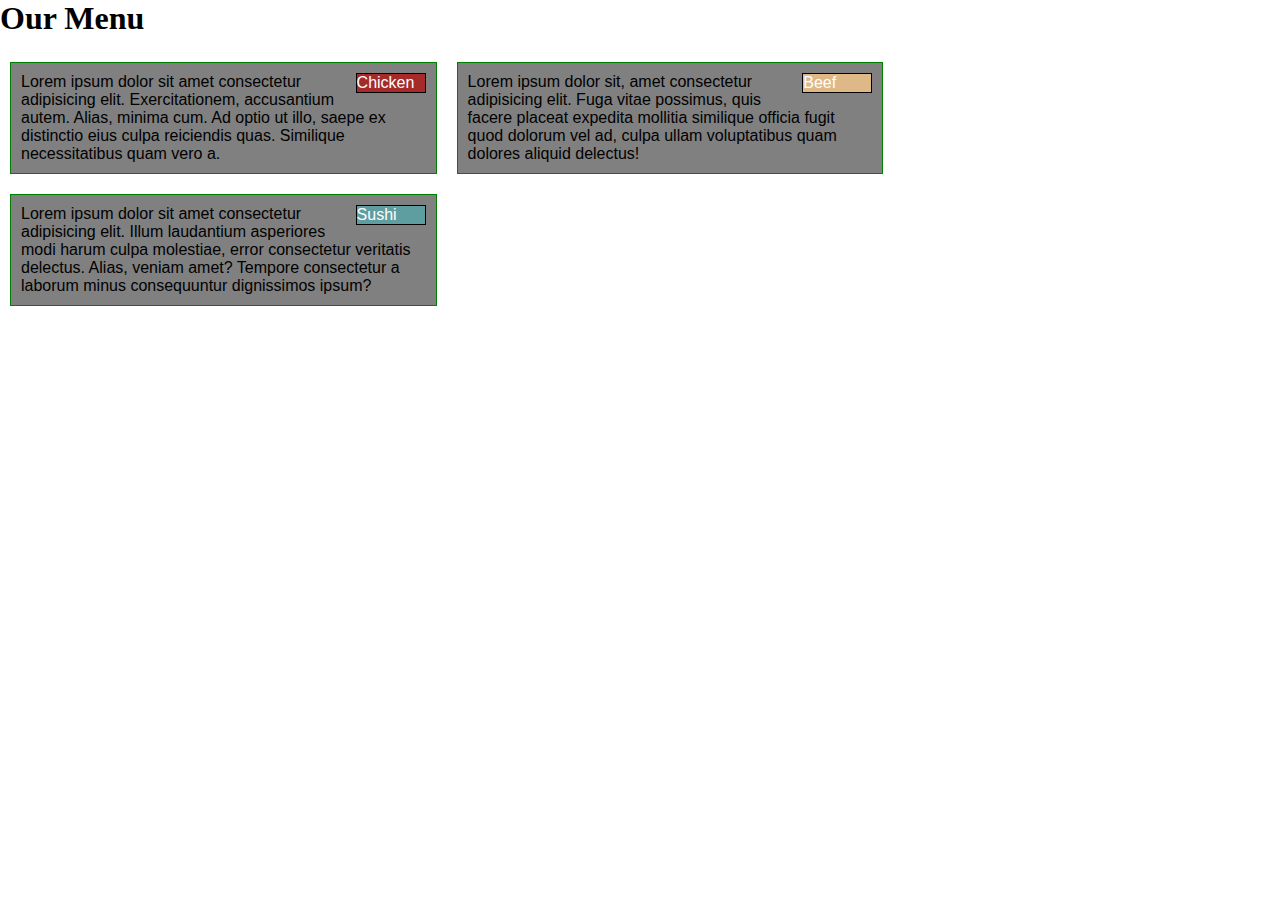
<file: module2_solution/index.html>
<!DOCTYPE html>
<html>
<head>
<meta charset="utf-8">
<meta name="viewport" content="width=device-width, initial-scale=1">
<title>Responsive Layout</title>
<link rel="stylesheet" href="style.css"> 
<style>

    
    </style>
</head>
<body>
<h1>Our Menu</h1>

<div class="row">
  <section class="col-lg-4 col-md-6">
    <p id="p1" class="heading">Chicken</p> 
    Lorem ipsum dolor sit amet consectetur adipisicing elit. Exercitationem, accusantium autem. Alias, minima cum. Ad optio ut illo, saepe ex distinctio eius culpa reiciendis quas. Similique necessitatibus quam vero a.</section>
  <section class="col-lg-4 col-md-6">
    <p id="p2" class="heading">Beef</p> 
    Lorem ipsum dolor sit, amet consectetur adipisicing elit. Fuga vitae possimus, quis facere placeat expedita mollitia similique officia fugit quod dolorum vel ad, culpa ullam voluptatibus quam dolores aliquid delectus!</section>
  <section class="col-lg-4 col-md-12">
    <p id="p3" class="heading">Sushi</p> 
    Lorem ipsum dolor sit amet consectetur adipisicing elit. Illum laudantium asperiores modi harum culpa molestiae, error consectetur veritatis delectus. Alias, veniam amet? Tempore consectetur a laborum minus consequuntur dignissimos ipsum?
</div>

</body>
</html>
</file>
<file: module2_solution/style.css>
/********** Base styles **********/
* {
    box-sizing: border-box;
    margin: 0;
    padding: 0;
  }
  h1 {
    margin-bottom: 15px;
  }
  

  p {
    border: 1px solid black;
    background-color: #A52A2A;
    width: 80%;
    height: 150px;
    margin-right: auto;
    margin-left: auto;
    font-family: Helvetica;
    color: white;
  }

  section {
    border: 1px solid black;
    background-color: grey;  
    font-family: Helvetica;
    color: black;
    margin: 10px;
    padding: 10px;
  } 

  .heading {
    border: 1px solid black;
    width: 70px;
    height: 20px;
    border: 1px solid black;
    margin-bottom: 5px;
  }
  #p1 {
    background-color: #A52A2A;
    float:right; 
  }
  #p2 {
    background-color: #DEB887;
    float:right;
  }
  #p3 {
    background-color: #5F9EA0;
    float:right;
  } 
  
  /* Simple Responsive Framework. */
  .row {
    width: 100%;
  }
  
/********** Large devices only **********/
@media (min-width: 992px) {
    .col-lg-1, .col-lg-2, .col-lg-3, .col-lg-4, .col-lg-5, .col-lg-6, .col-lg-7, .col-lg-8, .col-lg-9, .col-lg-10, .col-lg-11, .col-lg-12 {
      float: left;
      border: 1px solid green;
    }
    .col-lg-1 {
      width: 8.33%;
    }
    .col-lg-2 {
      width: 16.66%;
    }
    .col-lg-3 {
      width: 25%;
    }
    .col-lg-4 {
      width: 33.33%;
    }
    .col-lg-5 {
      width: 41.66%;
    }
    .col-lg-6 {
      width: 50%;
    }
    .col-lg-7 {
      width: 58.33%;
    }
    .col-lg-8 {
      width: 66.66%;
    }
    .col-lg-9 {
      width: 74.99%;
    }
    .col-lg-10 {
      width: 83.33%;
    }
    .col-lg-11 {
      width: 91.66%;
    }
    .col-lg-12 {
      width: 100%;
    }
  }
  
  /********** Medium devices only **********/
  @media (min-width: 768px) and (max-width: 991px) {
    .col-md-1, .col-md-2, .col-md-3, .col-md-4, .col-md-5, .col-md-6, .col-md-7, .col-md-8, .col-md-9, .col-md-10, .col-md-11, .col-md-12 {
      float: left;
      border: 1px solid green;
    }
    .col-md-1 {
      width: 8.33%;
    }
    .col-md-2 {
      width: 16.66%;
    }
    .col-md-3 {
      width: 25%;
    }
    .col-md-4 {
      width: 33.33%;
    }
    .col-md-5 {
      width: 41.66%;
    }
    .col-md-6 {
      width: 50%;
    }
    .col-md-7 {
      width: 58.33%;
    }
    .col-md-8 {
      width: 66.66%;
    }
    .col-md-9 {
      width: 74.99%;
    }
    .col-md-10 {
      width: 83.33%;
    }
    .col-md-11 {
      width: 91.66%;
    }
    .col-md-12 {
      width: 100%;
    }
  }
</file>
